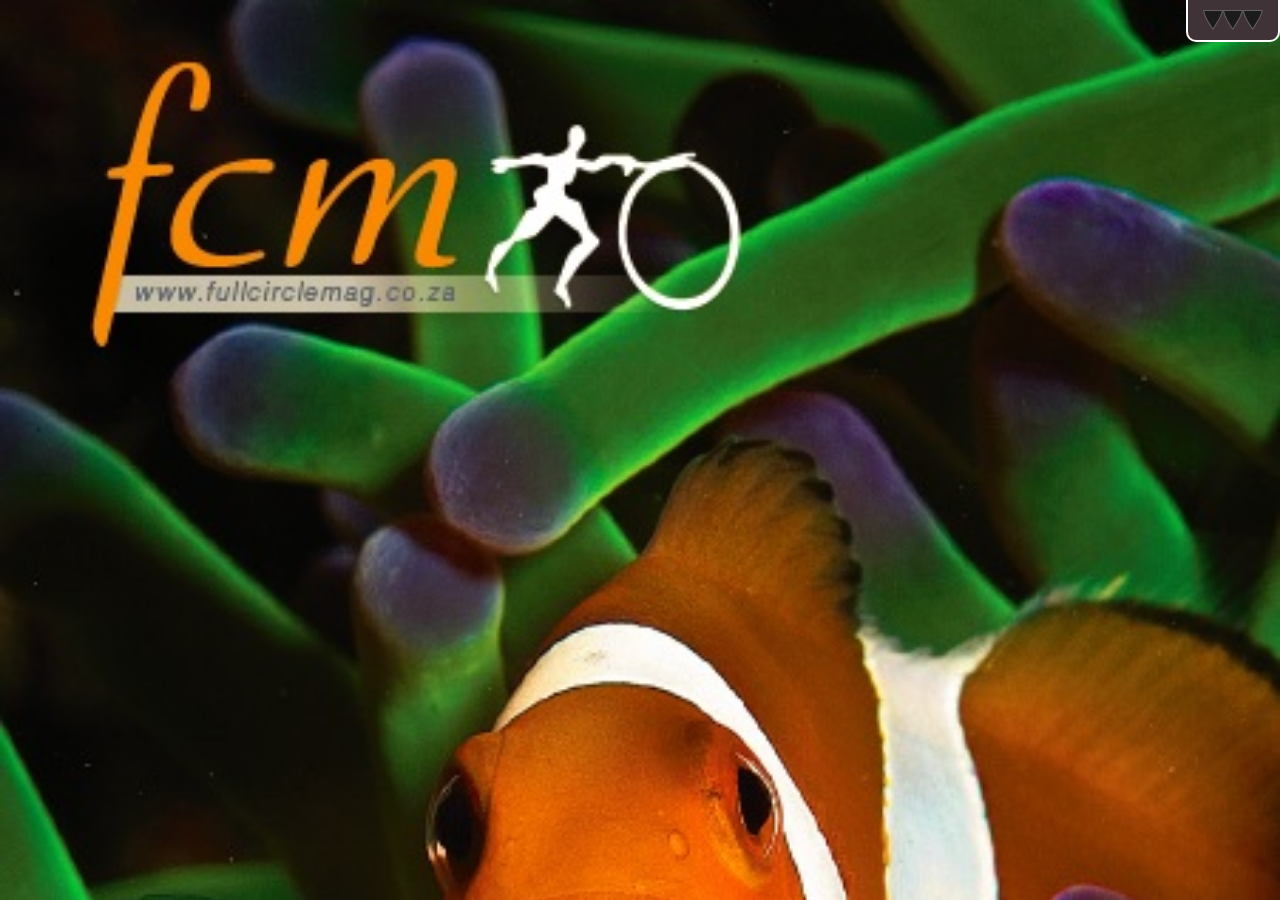
<file: index.html>
<!--<!DOCTYPE HTML>-->
<html>
<head>
    <meta name="viewport" content="width=device-width, minimum-scale=1.0, maximum-scale=1.0"/>
    <meta content='text/html;charset=UTF-8' http-equiv='content-type'><!-- this seems to be important for the 360 spritespin plugin -->
    <link rel="stylesheet" type="text/css" href="styles.css">
    
    <script src="jquery-1.7.2.min.js" type="text/javascript"></script>
    <!--<script src="zeptomin.js"></script>-->
    
    
    <script src="file_loading.js"></script><!-- loading external files like html files, should be placed before page dimensions are calculated -->
    <!--<script src="dynamic_content.js"></script><!-- load dynamic content so place script after files are loaded but before styles and before iscroll and widgets are loaded -->
    <script src="set_img_height.js"></script><!-- before iScroll sets page dimensions need the heights -->
    <script src="dynamic_styles.js"></script><!-- changing scroller dimensions so should appear before iscroll initialization but after loading external files -->
    
    <!--<script src="set_height.js"></script><!-- ?? doesnt help-> ?setting before iscroll for height and rubber band effect -->
    
    <script src="iscroll4.js"></script>
    <script src="spritespin.js" type="text/javascript"></script>
    <script src="scroll.js"></script>
    
    <script src="form_submit.js"></script><!-- loaded after scroll.js since it disables myScroll which is defined in scroll.js -->
    <script src="rotator.js"></script><!-- ensure that this is placed after iscroll and file loading -->
    <script src="popup.js"></script>
    <script src="table_of_contents.js"></script>
    
    
    
</head>
<body>

    <div class="frame">
    
        <div id="toc_tab">
            <span id="toc_link">Table of Contents</span><br>
            <div class="toc_marker"></div>
        </div>

        <div id="pageWrapper">
            <div id="pageScroller">
                
                <div class="page" id="pg0" >
                    <div id="wrapper_pg0" class="scrollWrapper">
                    </div>
                </div>

                <div class="page" id="pg1">
                    <div id="wrapper_pg1" class="scrollWrapper">
                    </div>
                </div>
                
                <div class="page" id="pg2">
                    <div id="wrapper_pg2" class="scrollWrapper">
                        
                    </div>
                </div>
                
                <div class="page" id="pg3">
                    <div id="wrapper_pg3" class="scrollWrapper">
                    </div>
                </div>
                
                <div class="page" id="pg4">
                    <div id="wrapper_pg4" class="scrollWrapper">
                    </div>
                </div>
                
                <div class="page" id="pg5">
                    <div id="wrapper_pg5" class="scrollWrapper">
                    </div>
                </div>
                
                <div class="page" id="pg6">
                    <div id="wrapper_pg6" class="scrollWrapper">
                    </div>
                </div>
                
                <div class="page" id="pg7">
                    <div id="wrapper_pg7" class="scrollWrapper">
                    </div>
                </div>
                
                <div class="page" id="pg8">
                    <div id="wrapper_pg8" class="scrollWrapper">
                    </div>
                </div>
                
                <div class="page" id="pg9">
                    <div id="wrapper_pg9" class="scrollWrapper">
                    </div>
                </div>
                
                <div class="page" id="pg10">
                    <div id="wrapper_pg10" class="scrollWrapper">
                    </div>
                </div>
                
                <div class="page" id="pg11">
                    <div id="wrapper_pg11" class="scrollWrapper">
                    </div>
                </div>
                
                <div class="page" id="pg12">
                    <div id="wrapper_pg12" class="scrollWrapper">
                    </div>
                </div>
                
            </div><!-- Page Scroller -->
        </div><!-- Page Wrapper -->

    </div><!-- Frame -->

</body>

</html>
</file>
<file: styles.css>
body {
    font-family: helvetica neue;
    background-color: #EBEBDA;
    margin:0;
    padding:0;
    color: #33332B;
}


.frame {
    position:absolute;
    top:0px;
    right:0px;
    bottom:0px;
    left:0px;
    background-color:#EBEBDA;
}


#form_popup
{
/*display: none;*/
}
#form_close
{
position: absolute;
top: 0px;
left: 0px;
width: 100%;
height: 100%;
background-color: rgba(0,0,0,0.5);
z-index: 200;
}
#form_well
{
padding: 10px;
background-color: rgb(0,0,0);
z-index: 201;
/*display: none;*/
color: white;
position: absolute;
top: 20%;
left: 20%;
width: 60%;
height: 10%;
}

#pageWrapper {
    position:absolute;
    z-index:1;
    overflow:hidden;
    top:0px;/*was 20px*/
    right:0px;
    bottom:0px;/*was 20px*/
    left:0px;
    /*padding: 20px;/*my addition*/
}

.page {
    float: left;
    -webkit-transform:translate3d(0,0,0);
    -moz-transform:translate3d(0px,0,0);
    height: 100%;
    background-color: #EBEBDA;
}

.scroller {
	position:absolute;
    z-index:1;
	-webkit-tap-highlight-color:rgba(0,0,0,0);
	width:100%;
	padding:0;
}

/*#wrapper_pg0, #wrapper_pg1, #wrapper_pg2, #wrapper_pg3, #wrapper_pg4, #wrapper_pg5, #wrapper_pg6, #wrapper_pg7, #wrapper_pg8, #wrapper_pg9, #wrapper_pg10, #wrapper_pg11, #wrapper_pg12*/
.scrollWrapper
{
    position:absolute;
    z-index:1;
    top:0px;
    bottom:0px;/*was bottom:50px - my change*//*having a higher bottom position means that the scroll area allows the text to go a little above the 0 bottom position*/
    left:0px;
    right:0px;
    /*overflow:hidden;/*was overflow:auto;*/
}

#full_overlay
{
position: absolute;
top: 0px;
left: 0px;
width:100%;
height:100%;
z-index: 101;
background-color: rgba(0,0,0,0.5);
}
#overlay_content
{
position: absolute;
top: 0px;
left: 0px;
z-index:102;
background-color: rgba(0,0,0,0.9);
border-radius: 10px;
border: 1px solid: white;
width: 80%;
margin-left: 10%;
margin-right: 10%;
height: 70%;
margin-top: 20%;
margin-bottom: 10%;
}

.close_x_wrapper
{
position: relative;
clear: both;
width: 100%;
height: 1.5em;
margin-left: auto;
margin-right: auto;
/*border: 1px solid white;*/
}

.close_x
{
position: absolute;
bottom: 100%;
right: -0.5em;
width: 20px;
height: 20px;
background-image: url('style_imgs/close_x.png');
background-repeat:no-repeat;
background-position:0px 0px;
/*float: right;
margin-right: 5%;
margin-bottom: 1em;*/
z-index: 1001;
}
/*
.close_x:hover
{
background-position:0px -20px;
}
*/


.button
{
background-color: #949068;
padding: 3px;
border-radius: 1em;
min-height: 1em;
min-width: 1em;
text-align: center;
}

    /* for cover width and height see js */
/*
.cover
{
position:relative;
top:0px;
left:0px;
overflow:hidden;
}

.cover>.cover_background
{
position:absolute;
top:0px;
left:0px;
max-width: 100%;
height:auto;
z-index:-1;
}
.cover>.cover_logo
{
position: absolute;
top:0px;
left:0px;
max-width: 50%;
z-index:2;
}
.cover>.page_down
{
position: absolute;
bottom:0px;
right:0px;
max-width: 10%;
z-index:2;
}

.cover_block
{
position: absolute;
top: 20%;
left:0px;
background-color: rgba(0,0,0,0.3);
border-radius: 5px;
z-index:3;
}

.cover_title
{
position: relative;
color: white;
z-index:3;
}

.cover_text
{
position: relative;
}
*/

.cover_background
{
position: relative;
/*top: 0px;
left: 0px;*/
width: 100%;
height: auto;
}

.title_l
{
font-size:3em;
}
.title_m
{
font-size:2em;
}
.title_s
{
font-size:1.5em;
}
.article
{
font-size: 1em;
}
.pullout_txt
{
font-size:2em;
}
.caption
{
font-size:0.75em;
}

#toc_tab
{
position: absolute;
top: -70px;
right: 0px;
height: 100px;
width: 80px;
border-left: 2px solid white;
border-right: 2px solid white;
border-bottom: 2px solid white;
background-color: #403337;
color: #A3A398;
border-bottom-right-radius: 10px;
border-bottom-left-radius: 10px;
padding: 5px;
z-index: 1000;
overflow: hidden;
}
.toc_marker
{
position: absolute;
bottom: 0px;
width: 60px;
height: 20px;
background-image: url('style_imgs/down_arrow_3.png');
background-repeat:no-repeat;
background-position:0px 0px;
margin: 10px;
}

.toc_marker_slidein
{
position: absolute;
bottom: 0px;
width: 60px;
height: 20px;
background-image: url('style_imgs/up_arrow_3.png');
background-repeat:no-repeat;
background-position:0px 0px;
margin: 10px;
}


.pull-left
{
float: left;
}
.pull-right
{
float:right;
}

.margin-center
{
display:block;
margin-left:auto;
margin-right:auto;
}
.txt-center
{
text-align:center;
}
.txt-right
{
text-align:right;
}
.txt-left
{
text-align:left;
}

.no-style
{
list-style: none;
}

.space_top
{
margin-top: 2em;
}
.space_bottom
{
margin-bottom: 2em;
}

    /*colors*/
.orange
{
background-color: #FF8400;
}
.blue
{
background-color: #7979E0;
}
.green
{
background-color: #6BDB5C;
}
.red
{
background-color: #E33059;
}
.pink
{
background-color: #F56788;
}

.fullw_large
{
max-width: 90%;
margin-left: 5%;
margin-right: 5%;
height: 300px;
display: block;
}
.fullw_medium
{
max-width: 90%;
margin-left: 5%;
margin-right: 5%;
height: 200px;
display: block;
}
.fullw_small
{
max-width: 90%;
margin-left: 5%;
margin-right: 5%;
height: 100px;
display: block;
}
.fullw_auto
{
max-width: 90%;
margin-left: 5%;
margin-right: 5%;
height: auto;
display: block;
clear: both;
}
/*
.fullw_auto>img
{
max-width: 100%;
}
.fullw_auto>p
{
padding: 2%;
}
*/
.col_left
{
position: relative;
width: 42.5%;
height: 90%;
margin-left:5%;
margin-right: 2.5%;
margin-top: 5%;
margin-bottom: 5%;
float: left;
}
.col_right
{
position: relative;
width: 42.5%;
height: 90%;
margin-left:2.5%;
margin-right: 5%;
margin-top: 5%;
margin-bottom: 5%;
float: left;
}

.col_img
{
position: relative;
width: 100%;
height: auto;
}

/*image with definite width and height for webkit*/
.wh_img/*can adjust height in % as necessary maybe copy new classes for diferent pages*/
{
    max-width:100%;
    height: 25%;
}

/* **/

    /*spinners need a pixel height*/
#wrap_rotator_1_pg_5
{
height: 327px;
}

/* IMAGE DIMENSIONS BY ID - END*/


/*POPUPS START*/
.popup
{
display: none;
position: absolute;
top: 0px;
left:0px;
margin: 5px;
border: 1px solid white;
z-index: 101;
}
/* POPUPS END */

/* CUSTOM STYLES!!!!!!!!!!!!!!!!!!!!!!!!!!!!!!!!!
   CUSTOM STYLES!!!!!!!!!!!!!!!!!!!!!!!!!!!!!!!!!
   CUSTOM STYLES!!!!!!!!!!!!!!!!!!!!!!!!!!!!!!!!!
                v v v v v v v v v v v v v v v v v
*/

/* Animations  START*/

.floater
{
position: relative;
height: 20%;
}

.floater_img1
{
position: relative;
bottom: 0%;
animation:floater1 5s;
/*-webkit-animation:floater1 5s; /* Safari and Chrome */
animation-iteration-count: infinite;
-webkit-animation-iteration-count: infinite;
-webkit-animation-name: floater1;
-webkit-animation-duration: 5s;
}

@keyframes floater1
{
0%   {bottom:0%;}
25%  {bottom:25%;}
50%  {bottom:25%%;}
100% {bottom:0%;}
}
@-webkit-keyframes floater1
{
0%   {bottom:0%;}
25%  {bottom:25%;}
50%  {bottom:25%%;}
100% {bottom:0%;}
}

.floater_img2
{
position: relative;
bottom: 10%;
animation:floater2 5s;
/*-webkit-animation:floater2 5s; /* Safari and Chrome */
animation-iteration-count: infinite;
-webkit-animation-iteration-count: infinite;
-webkit-animation-name: floater2;
-webkit-animation-duration: 5s;
}

@keyframes floater2
{
0%   {bottom:10%;}
25%  {bottom:25%;}
50%  {bottom:25%%;}
100% {bottom:10%;}
}
@-webkit-keyframes floater2
{
0%   {bottom:10%;}
25%  {bottom:25%;}
50%  {bottom:25%%;}
100% {bottom:10%;}
}

/* Animations END*/

/* Advertising Specific START */


/* Advertising Specific END */
</file>
